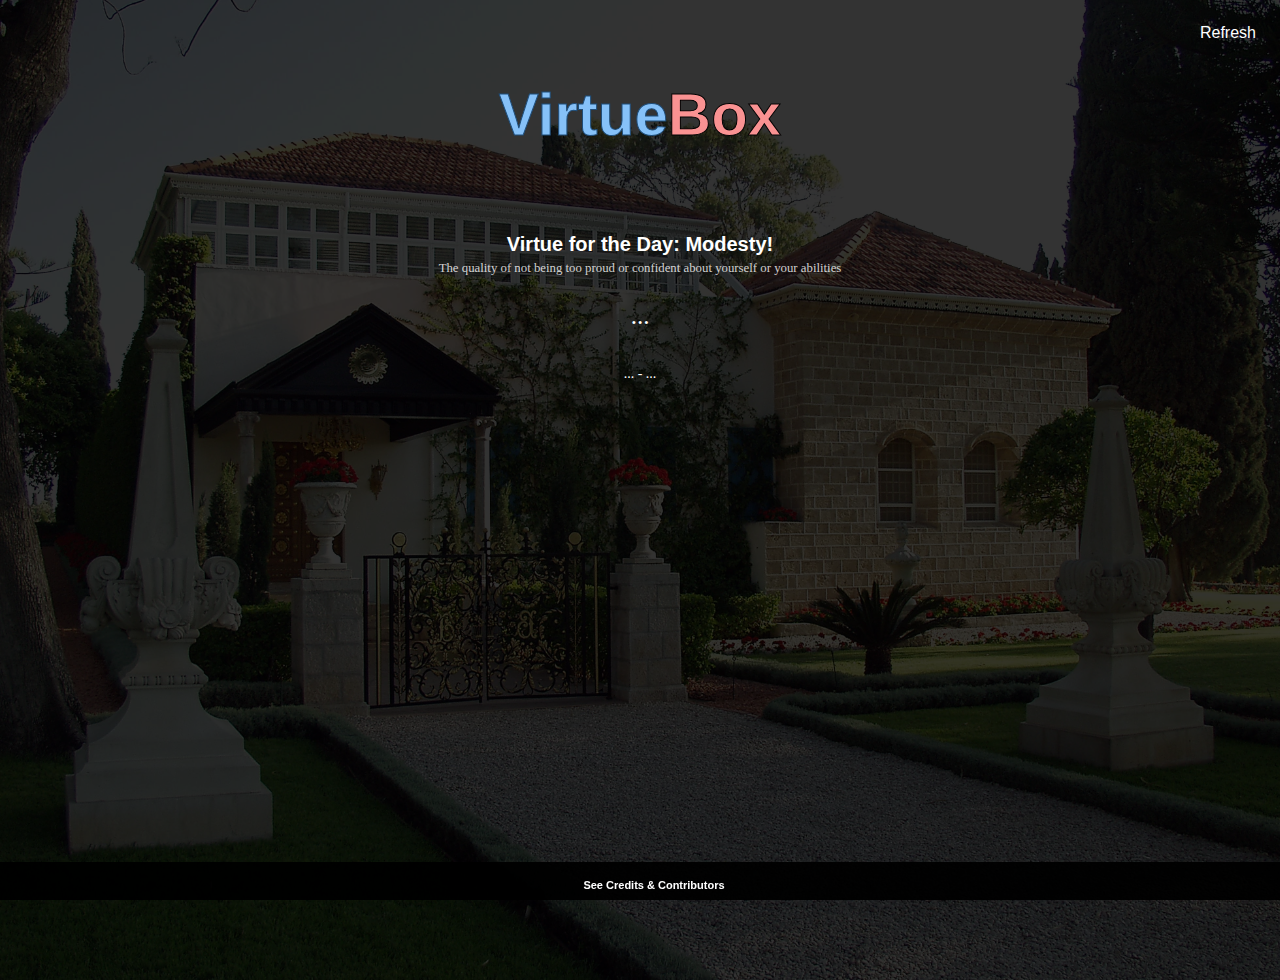
<file: index.html>
<!DOCTYPE html>
<html lang="en">
<head>
    <meta charset="UTF-8">
    <meta name="viewport" content="width=device-width, initial-scale=1.0">
    <meta name="description" content="A virtues app">
    <meta http-equiv="X-UA-Compatible" content="ie=edge">

    <!-- Add iOS meta tags and icons for PWA compatibility -->
    <meta name="apple-mobile-web-app-capable" content="yes">
    <meta name="apple-mobile-web-app-status-bar-style" content="black">
    <meta name="apple-mobile-web-app-title" content="VirtueBox">
    <link rel="apple-touch-icon" type="icon/png" href="icon-192x192.png">

    <!-- Add meta theme-color for PWA -->
    <meta name="theme-color" content="#000">

    <link rel="stylesheet" href="style.css">
    <link rel="manifest" href="manifest.json">
    <title>Virtue Box</title>
</head>
<body>
    <div id="container">
        <span id="close-btn">Menu</span>

        <span id="refresh">Refresh</span>

        <nav id="nav">
            <ul id="virtue-list"></ul>
        </nav>
        <div id="content">
            <h1 id="app-title"><span id="blue">Virtue</span><span id="red">Box</span></h1>

            <div id="virtue-card">
                <div id="card-head">Virtue for the Day: <span id="quote-title"></span>!</div>
                <div id="virtue-meaninig"></div>
                <div id="card-body"><span id="quote"></quote></div>
                <div id="card-footer"></div>
            </div>
        </div>

        <footer id="footer">
            <span id="footer-top">See Credits & Contributors</span>
            
            <p><strong>Contributors:</strong> William, Husayn Forchu, Vahid Tom-Jones, Susan Gammage.</p> 
            
            <p><strong>Credit:</strong> https://virtuesforlife.com, https://www.familiesofcharacter.com, http://bahaiquotes.com.</p> 
            
            <p>This app is still in active development, thanks for trying it out. You can contribute to it's development by sending your input or suggestions to <a href="mailto:williamodiomonafe@gmail.com">williamodiomonafe@gmail.com</a> OR Twitter: <a href="https://twitter.com/wocodes">@wocodes</a></p>

            <span id="footer-bottom">Collapse</span>
        </footer>
    </div>
    
    <script src="script.js" type="text/javascript"></script>
</body>

<script>
    if('serviceWorker' in navigator) {
        window.addEventListener('load', () => {
            navigator.serviceWorker.register('sw.js')
                .then((reg) => {
                    // console.log("Service worker registered", reg);
                })
        });
    }
</script>
</html>
</file>
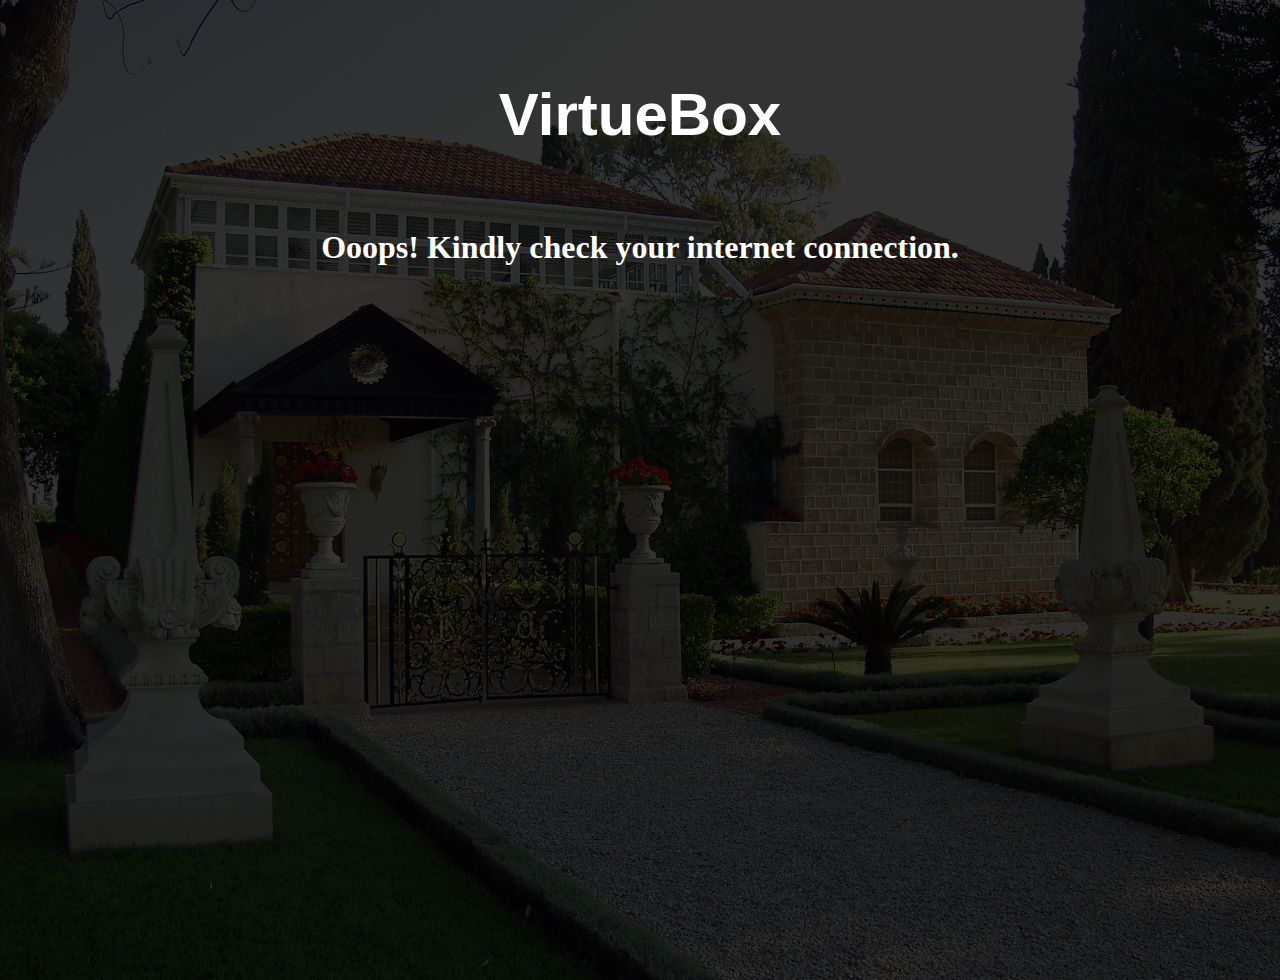
<file: offline.html>
<!DOCTYPE html>
<html lang="en">
<head>
    <meta charset="UTF-8">
    <meta name="viewport" content="width=device-width, initial-scale=1.0">
    <meta name="description" content="A virtues app">
    <meta http-equiv="X-UA-Compatible" content="ie=edge">

    <!-- Add iOS meta tags and icons for PWA compatibility -->
    <meta name="apple-mobile-web-app-capable" content="yes">
    <meta name="apple-mobile-web-app-status-bar-style" content="black">
    <meta name="apple-mobile-web-app-title" content="VirtueBox">
    <link rel="appl-touch_icon" href="icon-192x192.png">

    <!-- Add meta theme-color for PWA -->
    <meta name="theme-color" content="#000">

    <link rel="stylesheet" href="style.css">
    <link rel="manifest" href="manifest.json">
    <title>Virtue Box</title>
</head>
<body>
    <div id="container">
        <span id="close-btn">Toggle Menu</span>

        <nav id="nav">
            <ul id="virtue-list">
                <li>Love</li>
                <li>Kindness</li>
            </ul>
        </nav>
        <div id="content">
            <h1 id="app-title">VirtueBox</h1>

            <h1>Ooops! Kindly check your internet connection.</p>

</body>
</html>
</file>
<file: style.css>
@import url('https://fonts.googleapis.com/css?family=Courgette|Tangerine|Bad+Script&display=swap');

body {
    margin: 0;
    padding: 0;
    background-image: url('shrine1.webp');
    background-size: cover;
    background-repeat: no-repeat;
    /* background-position-x: center; */
    background-color: rgba(0,0,0, .8);
    background-blend-mode: multiply;
    height: 100vh;
    color: #fff;
    text-align:center;
}

#nav {
    height: 600px;
    width: 20%;
    background-color: rgba(0, 0, 0, .4);
    position: absolute;
    top: 3em;
    display: none;
    /* visibility: hidden; */
    transition: all 3s;
}

#close-btn {
    color: #ffffff;
    font-family: arial;
    font-size: 1em;
    margin: 0.5em;
    display: inline-block;
    padding: 0.5em;
    position: absolute;
    top: 0.5em;
    left: 0.5em;
    display: none;
}

#refresh {
    color: #ffffff;
    font-family: arial;
    font-size: 1em;
    margin: 0.5em;
    display: inline-block;
    padding: 0.5em;
    position: absolute;
    top: 0.5em;
    right: 0.5em;
}

#refresh:hover {
    cursor: pointer;
}

#close-btn:hover {
    cursor: pointer;
    top: 0.57em;
}

#nav #virtue-list {
    margin: 0;
}

#nav #virtue-list li {
    display: block;
    font-size: 20px;
    padding: 8px;
    color: #fff;
    font-family: 'Trebuchet MS', 'Lucida Sans Unicode', 'Lucida Grande', 'Lucida Sans', Arial, sans-serif;
    cursor: pointer;
}

#nav #virtue-list li:hover {
    background-color: #000;
}

#virtue-card {
    color: #fff;
    width: 60%;
    margin: 7% auto;
    /* background-color: rgb(255,255,255); */
    /* border: 1px solid #999; */
    text-align: center;
    /* box-shadow: 0px 0px 20px #efefef; */
}

#card-head {
    padding-bottom: 0px;
    margin-bottom: 0.6em;
    /* background-color: #efefef; */
    font-size: 20px;
    line-height: 0.5em;
    font-weight: bold;
    font-family: 'Gill Sans', 'Gill Sans MT', Calibri, 'Trebuchet MS', sans-serif;
}

#card-body {
    padding: 20px;
    font-size: 25px;
    line-height: 40px;
    font-family: cursive;
    font-weight: lighter;
}

#card-footer {
    font-size: 14px;
    font-family: Cambria, Cochin, Georgia, Times, 'Times New Roman', serif;
    padding: 10px;
    /* border-top: 1px solid #efefef; */
}

#app-title {
    text-align: center;
    margin: 80px;
    color: #ffffff;
    font-size: 60px;
    font-family: 'Lucida Sans', 'Lucida Sans Regular', 'Lucida Grande', 'Lucida Sans Unicode', Geneva, Verdana, sans-serif;;
}

footer {
    width: 100%;
    color: rgba(255,255,255, 0.8);
    font-family: Verdana, Geneva, Tahoma, sans-serif;
    position: fixed;
    bottom: 0em;
    text-align: right;
    font-size: 14px;
    margin: 0px;
    text-align: center;
    background-color: rgba(0,0,0, 0.94);
    height: 10px;
    overflow: hidden;
    padding: 1em;
}

footer > span {
    font-size: 11px;
    color: #fff;
    font-weight: bold;
}

footer #footer-bottom {
   margin-top: 25em;
   display: inline-block;
}

footer p {
    margin: 1em;
    width: 90%;
    line-height: 1.5em;
}

.expand {
    height: 53em;
}

.collapse {
    height: 10px;
}

#blue {
    color: rgb(134, 193, 248);
    -webkit-text-stroke: 1px rgb(31, 77, 121);
}

#red {
    color: rgb(250, 146, 146);
    -webkit-text-stroke: 1px #000;
}

footer a {
    color: rgb(120, 175, 247);
    text-decoration: none;
}

#virtue-meaninig {
    font-size: 0.8em;
    color: rgba(255,255,255, 0.8);
}

@media screen and (max-width: 400px) {
    body {
        width: 100vw;
    }

    #content {
        box-sizing: content-box;
    }

    #app-title {
        font-size: 1.4em;
        margin: 0.5em;
        margin-bottom: 2.5em;
    }

    #virtue-card {
        width: 100%;
    }

    #card-head {
        font-size: 0.8em;
        padding-bottom: 0px;
        margin-bottom: 0.5em;
    }

    #card-body {
        font-size: 1.2em;
        line-height: 1.4em;
        font-family: Arial, Helvetica, sans-serif;
    }

    #virtue-meaninig {
        font-size: 0.6em;
    }

    #card-footer {
        font-size: 0.65em;
    }

    footer {
        font-size: 0.7em;
        width: 100%;
        text-align: center;
    }

    footer #footer-bottom {
        font-size: 1.2em;
    }

    #nav {
        width: 10em;
        background-color: rgba(0, 0, 0, .85);
        height: 32em;
    }

    #nav #virtue-list li {
        font-size: 1em !important;
    }

    #nav #virtue-list li:hover {
        background-color: #000 !important;
        cursor: pointer !important;
    }

    #close-btn {
        font-size: 0.7em;
        padding: 0.5em;
    }

    #refresh {
        font-size: 0.7em;
        padding: 0.5em;
    }
}
</file>
